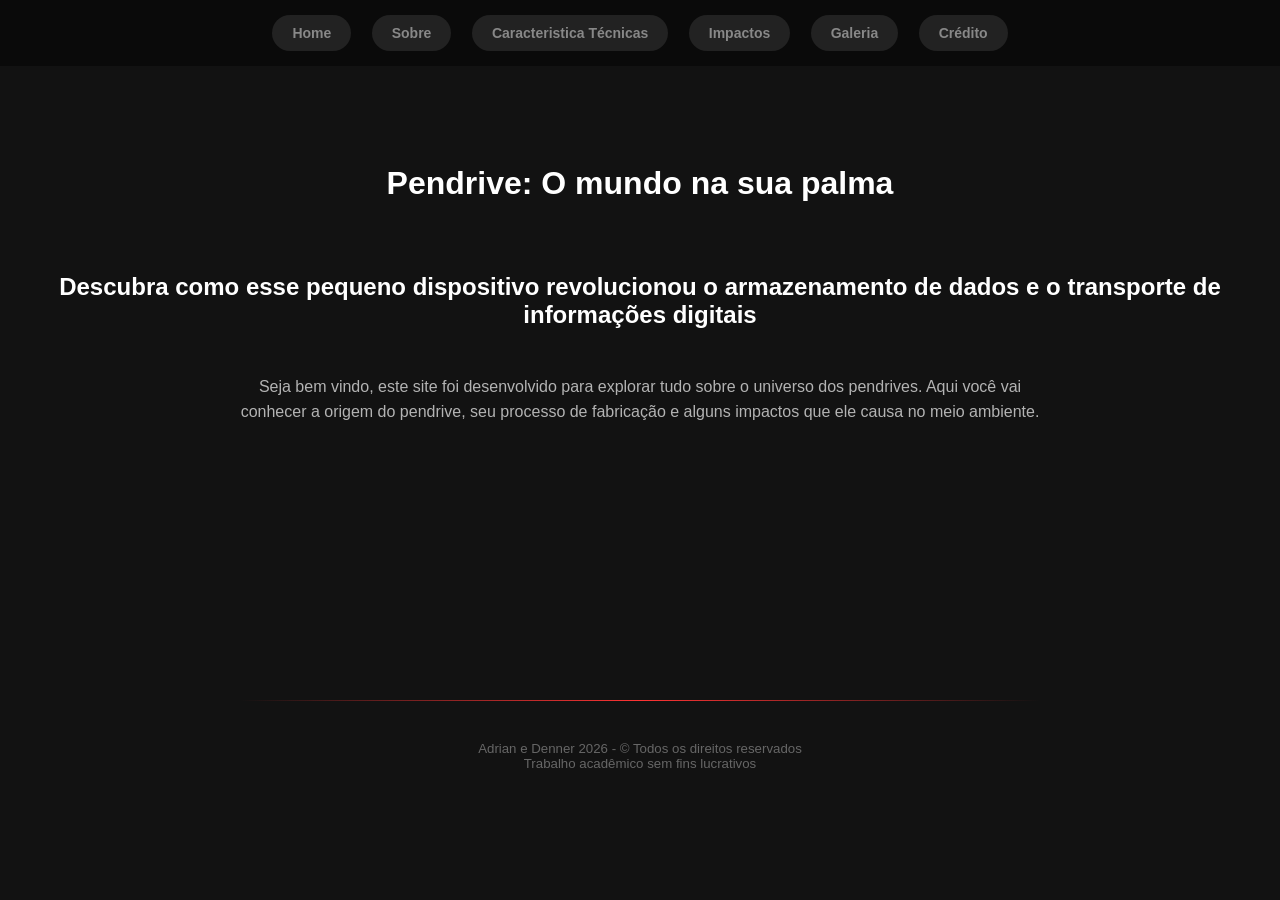
<file: index.html>
<!DOCTYPE html>
<html lang="pt-br">
<head>
    <title>O que são os Pendrives</title>
    <meta charset="utf-8">
	<meta name="viewport" content="width=device-width, inicial-scale=1"/>
    <link rel="icon" type="image/png" href="pen5.png"/> 
    <link rel="stylesheet" type="text/css" href="stilo.css">
</head>
<body>
    <div id="topo"></div>
    
    <ul class="menu">
        <li><a href="index.html">Home</a></li>
        <li><a href="Sobre.html">Sobre</a></li>
        <li><a href="C.html">Caracteristica Técnicas</a></li>
        <li><a href="Impactos.html">Impactos</a></li>
        <li><a href="Galeria.html">Galeria</a></li>
        <li><a href="Créditos.html">Crédito</a></li>
    </ul>

    <h1>Pendrive: O mundo na sua palma</h1>
    <h2>Descubra como esse pequeno dispositivo revolucionou o armazenamento de dados e o transporte de informações digitais</h2>
    <p>Seja bem vindo, este site foi desenvolvido para explorar tudo sobre o universo dos pendrives. Aqui você vai conhecer a origem do pendrive, seu processo de fabricação e alguns impactos que ele causa no meio ambiente.</p>

    <br><br><br><br><br><br><br><br><br><br><br><br><hr>
    <center>
        <h5>Adrian e Denner 2026 - &copy; Todos os direitos reservados<br>Trabalho acadêmico sem fins lucrativos</h5>
    </center>
</body>
</html>
</file>
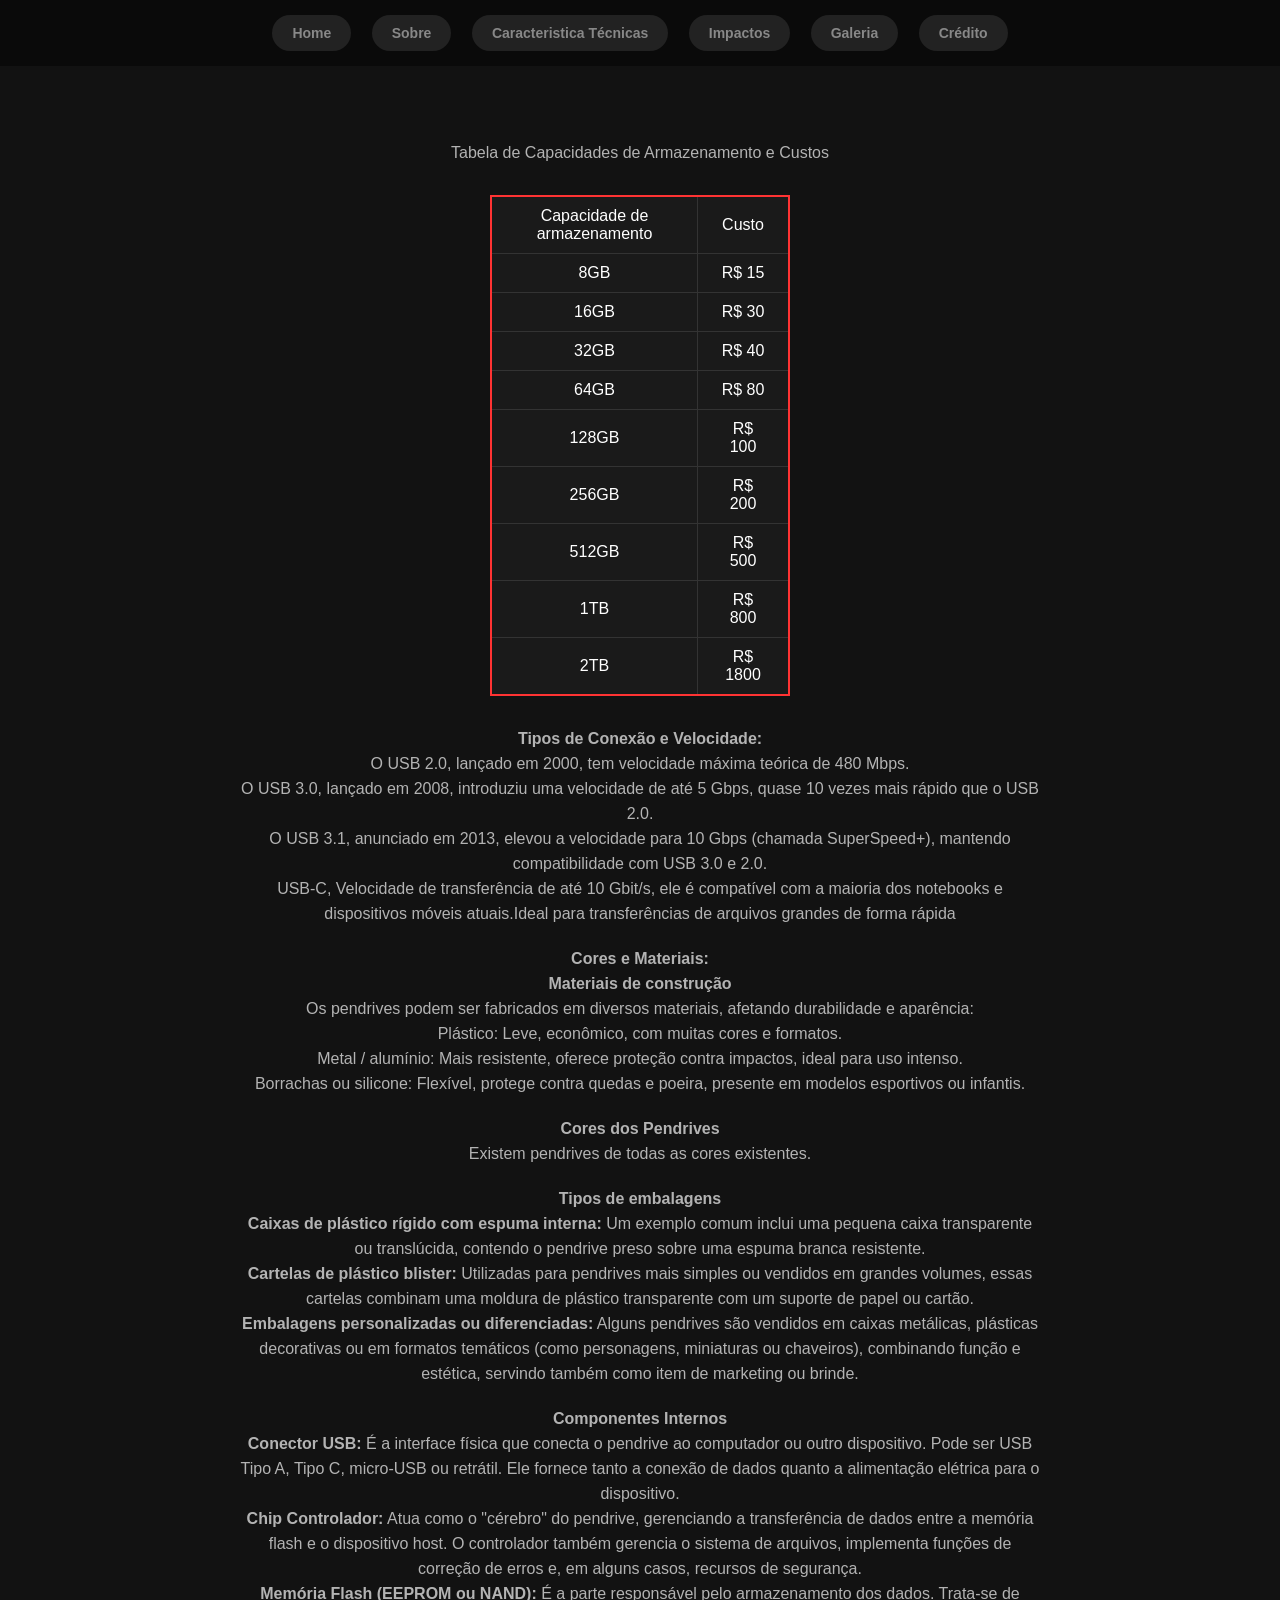
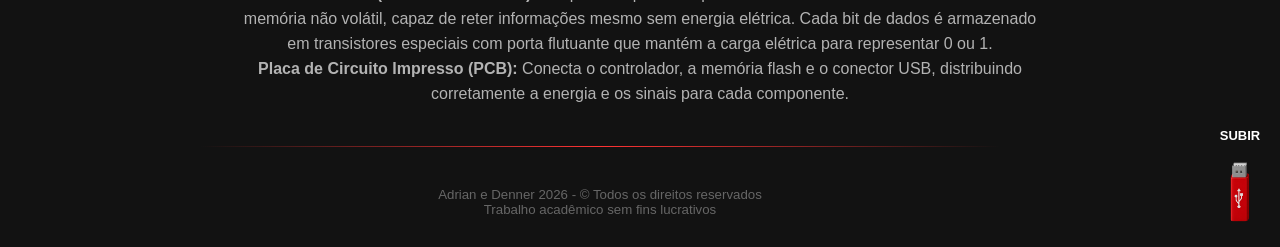
<file: C.html>
<!DOCTYPE html>
<html lang="pt-br">
<head>
    <title>O que são os Pendrives</title>
    <meta charset="utf-8">
    <link rel="icon" type="image/png" href="pen5.png"/> 
    <link rel="stylesheet" type="text/css" href="stilo.css">
</head>
<body>
    <div id="topo"></div>
    
    <ul class="menu">
        <li><a href="index.html">Home</a></li>
        <li><a href="Sobre.html">Sobre</a></li>
        <li><a href="C.html">Caracteristica Técnicas</a></li>
        <li><a href="Impactos.html">Impactos</a></li>
        <li><a href="Galeria.html">Galeria</a></li>
        <li><a href="Créditos.html">Crédito</a></li>
    </ul>

    <p>Tabela de Capacidades de Armazenamento e Custos</p>
    
    <table width="300" border="2" align="center" cellspacing="2" cellpadding="2">
        <tr>
            <td align="center">Capacidade de armazenamento</td> 
            <td align="center">Custo</td>
        </tr>
        <tr>
            <td align="center">8GB</td> 
            <td align="center">R$ 15</td>
        </tr>
        <tr>
            <td align="center">16GB</td> 
            <td align="center">R$ 30</td>
        </tr>
        <tr>
            <td align="center">32GB</td> 
            <td align="center">R$ 40</td>
        </tr>
        <tr>
            <td align="center">64GB</td> 
            <td align="center">R$ 80</td>
        </tr>
        <tr>
            <td align="center">128GB</td> 
            <td align="center">R$ 100</td>
        </tr>
        <tr>
            <td align="center">256GB</td> 
            <td align="center">R$ 200</td>
        </tr>
        <tr>
            <td align="center">512GB</td> 
            <td align="center">R$ 500</td>
        </tr>
        <tr>
            <td align="center">1TB</td> 
            <td align="center">R$ 800</td>
        </tr>
        <tr>
            <td align="center">2TB</td> 
            <td align="center">R$ 1800</td>
        </tr>
    </table>

    <p><b>Tipos de Conexão e Velocidade:</b><br>O USB 2.0, lançado em 2000, tem velocidade máxima teórica de 480 Mbps.<br>O USB 3.0, lançado em 2008, introduziu uma velocidade de até 5 Gbps, quase 10 vezes mais rápido que o USB 2.0.<br>O USB 3.1, anunciado em 2013, elevou a velocidade para 10 Gbps (chamada SuperSpeed+), mantendo compatibilidade com USB 3.0 e 2.0.<br>USB-C, Velocidade de transferência de até 10 Gbit/s, ele é compatível com a maioria dos notebooks e dispositivos móveis atuais.Ideal para transferências de arquivos grandes de forma rápida</p>
    
    <p><b> Cores e Materiais:</b><br><b>Materiais de construção</b><br>Os pendrives podem ser fabricados em diversos materiais, afetando durabilidade e aparência:<br>Plástico: Leve, econômico, com muitas cores e formatos.<br>Metal / alumínio: Mais resistente, oferece proteção contra impactos, ideal para uso intenso.<br>Borrachas ou silicone: Flexível, protege contra quedas e poeira, presente em modelos esportivos ou infantis.</p>
    
    <p><b>Cores dos Pendrives</b><br>Existem pendrives de todas as cores existentes.</p>
    
    <p><b>Tipos de embalagens</b><br><b>Caixas de plástico rígido com espuma interna:</b> Um exemplo comum inclui uma pequena caixa transparente ou translúcida, contendo o pendrive preso sobre uma espuma branca resistente.<br><b>Cartelas de plástico blister:</b> Utilizadas para pendrives mais simples ou vendidos em grandes volumes, essas cartelas combinam uma moldura de plástico transparente com um suporte de papel ou cartão.<br><b>Embalagens personalizadas ou diferenciadas:</b> Alguns pendrives são vendidos em caixas metálicas, plásticas decorativas ou em formatos temáticos (como personagens, miniaturas ou chaveiros), combinando função e estética, servindo também como item de marketing ou brinde.</p>
    
    <p><b>Componentes Internos </b><br><b>Conector USB:</b> É a interface física que conecta o pendrive ao computador ou outro dispositivo. Pode ser USB Tipo A, Tipo C, micro-USB ou retrátil. Ele fornece tanto a conexão de dados quanto a alimentação elétrica para o dispositivo.<br><b>Chip Controlador:</b> Atua como o "cérebro" do pendrive, gerenciando a transferência de dados entre a memória flash e o dispositivo host. O controlador também gerencia o sistema de arquivos, implementa funções de correção de erros e, em alguns casos, recursos de segurança.<br><b>Memória Flash (EEPROM ou NAND):</b> É a parte responsável pelo armazenamento dos dados. Trata-se de memória não volátil, capaz de reter informações mesmo sem energia elétrica. Cada bit de dados é armazenado em transistores especiais com porta flutuante que mantém a carga elétrica para representar 0 ou 1.<br><b>Placa de Circuito Impresso (PCB):</b> Conecta o controlador, a memória flash e o conector USB, distribuindo corretamente a energia e os sinais para cada componente.</p>

    <div style="text-align: center; width: 80px; float: right;">
        <a href="#" style="text-decoration: none; color:white; font-family: sans-serif; font-size: 13px;">
            <b>SUBIR</b><br>
            <img src="sobe3.png" width="50" style="display: block; margin: 0 auto;">
        </a>
    </div>

    <hr>
    <center>
        <h5>Adrian e Denner 2026 - &copy; Todos os direitos reservados<br>Trabalho acadêmico sem fins lucrativos</h5>
    </center>
</body>
</html>
</file>
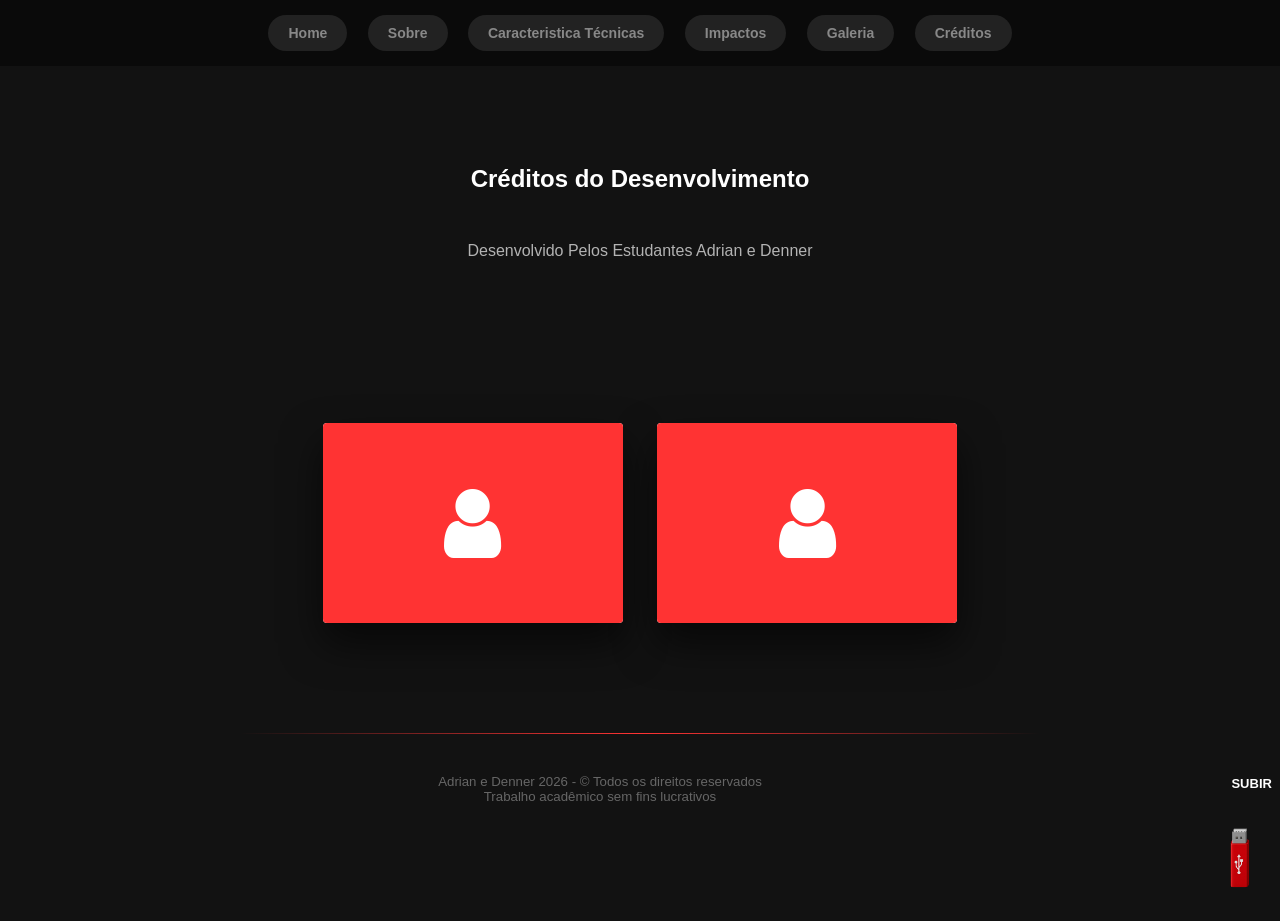
<file: Créditos.html>
<!DOCTYPE html>
<html lang="pt-br">
<head>
    <meta charset="utf-8">
    <title>O que são os Pendrives</title>
	<link rel ="icon" type="image/png" href="pen5.png"/> 
    <link rel="stylesheet" href="https://cdnjs.cloudflare.com/ajax/libs/font-awesome/4.7.0/css/font-awesome.min.css">
    <link rel="stylesheet" type="text/css" href="stilo.css">
</head>
<body>

    <div id="topo"></div>

    <ul class="menu">
        <li><a href="index.html">Home</a></li>
        <li><a href="Sobre.html">Sobre</a></li>
        <li><a href="C.html">Caracteristica Técnicas</a></li>
        <li><a href="Impactos.html">Impactos</a></li>
        <li><a href="Galeria.html">Galeria</a></li>
        <li><a href="Créditos.html">Créditos</a></li>
    </ul>
    
    <h2>Créditos do Desenvolvimento</h2>
    <p>Desenvolvido Pelos Estudantes Adrian e Denner</p>

    <div class="container">
        <div class="card">
            <div class="slide slide1">
                <div class="icon">
                    <i class="fa fa-user" aria-hidden="true"></i>
                </div>
            </div>
            <div class="slide slide2">
                <div class="content">
                    <h3>Adrian Brayan Marques Da Silva</h3>
                    <p>Curso: DS1</p>
                    <p>Turma: A</p>
                </div>
            </div>
        </div>

        <div class="card">
            <div class="slide slide1">
                <div class="icon">
                    <i class="fa fa-user" aria-hidden="true"></i>
                </div>
            </div>
            <div class="slide slide2">
                <div class="content">
                    <h3>Denner Gabriel Monção de Lima</h3>
                    <p>Curso: DS1</p>
                    <p>Turma: A</p>
                </div>
            </div>
        </div>

        <div style="clear: both;"></div>
    </div>

    <hr>

<div style="text-align: center; width: 80px; float: right;">
  <a href="#" style="text-decoration: none; color:white; font-family: sans-serif; font-size: 13px;">
    <b>SUBIR</b><br>
    <img src="sobe3.png" width="50" style="display: block; margin: 0 auto;">
  </a>
</div>

<center>
    <h5>Adrian e Denner 2026 - &copy; Todos os direitos reservados<br>Trabalho acadêmico sem fins lucrativos</h5>
</center>

</body>
</html>
</file>
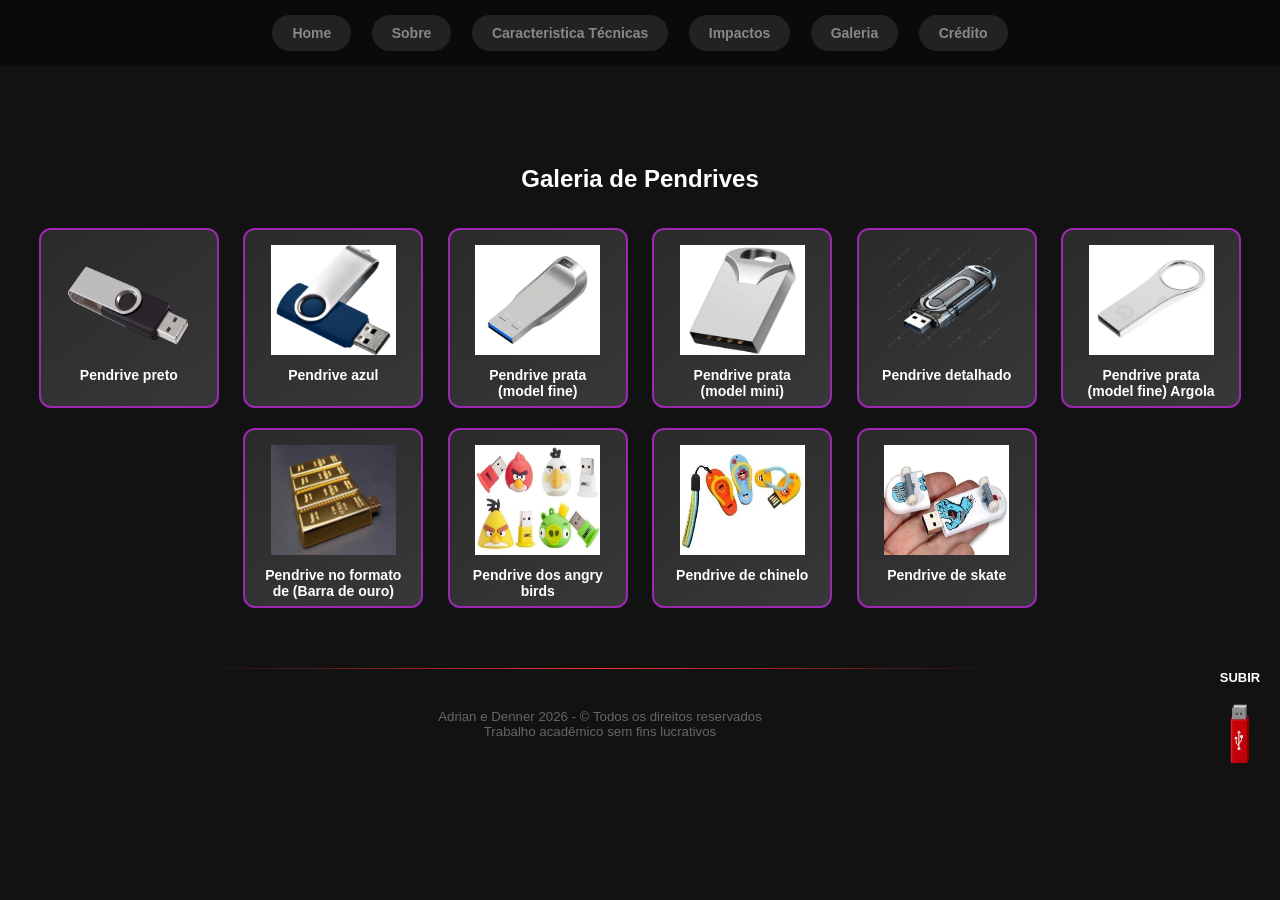
<file: Galeria.html>
<!DOCTYPE html>
<html lang="pt-br">
<head>
    <title>O que são os Pendrives</title>
    <meta charset="utf-8">
    <link rel ="icon" type="image/png" href="pen5.png"/> 
    <link rel="stylesheet" type="text/css" href="stilo.css">
</head>
<body>

    <div id="topo"></div>

    <ul class="menu">
        <li><a href="index.html">Home</a></li>
        <li><a href="Sobre.html">Sobre</a></li>
        <li><a href="C.html">Caracteristica Técnicas</a></li>
        <li><a href="Impactos.html">Impactos</a></li>
        <li><a href="Galeria.html">Galeria</a></li>
        <li><a href="Créditos.html">Crédito</a></li>
    </ul>

    <h2>Galeria de Pendrives</h2>

    <div class="galeria-grid">
        
        <div class="cursor-box grab">
            <img src="pen1.png" alt="Cursor 1">
            <span>Pendrive preto</span>
        </div>

     <div class="cursor-box grab">
            <img src="pen2.webp" alt="Cursor 2">
            <span>Pendrive azul</span>
        </div>

        <div class="cursor-box grab">
            <img src="pen3.webp" alt="Cursor 3">
            <span>Pendrive prata (model fine)</span>
        </div>

        <div class="cursor-box grab">
            <img src="pen4.webp" alt="Cursor 4">
            <span>Pendrive prata (model mini)</span>
        </div>

   <div class="cursor-box grab">
            <img src="pen5.png" alt="Cursor 5">
            <span>Pendrive detalhado</span>
        </div>

        <div class="cursor-box grab">
            <img src="pen6.webp" alt="Cursor 6">
            <span>Pendrive prata (model fine) Argola</span>
        </div>

        <div class="cursor-box grab">
            <img src="pen7.jpg" alt="Cursor 7">
            <span>Pendrive no formato de (Barra de ouro)</span>
        </div>

      <div class="cursor-box grab">
            <img src="pen8.webp" alt="Cursor 8">
            <span>Pendrive dos angry birds</span>
        </div>

  <div class="cursor-box grab">
            <img src="pen9.webp" alt="Cursor 9">
            <span>Pendrive de chinelo</span>
        </div>

     <div class="cursor-box grab">
            <img src="pen10.webp" alt="Cursor 10">
            <span>Pendrive de skate</span>
        </div>

    </div>

    <div style="text-align: center; width: 80px; float: right;">
        <a href="#" style="text-decoration: none; color:white; font-family: sans-serif; font-size: 13px;">
            <b>SUBIR</b><br>
            <img src="sobe3.png" width="50" style="display: block; margin: 0 auto;">
        </a>
    </div>

    <hr>
    <center>
        <h5>Adrian e Denner 2026 - &copy; Todos os direitos reservados<br>Trabalho acadêmico sem fins lucrativos</h5>
    </center>

</body>
</html>
</file>
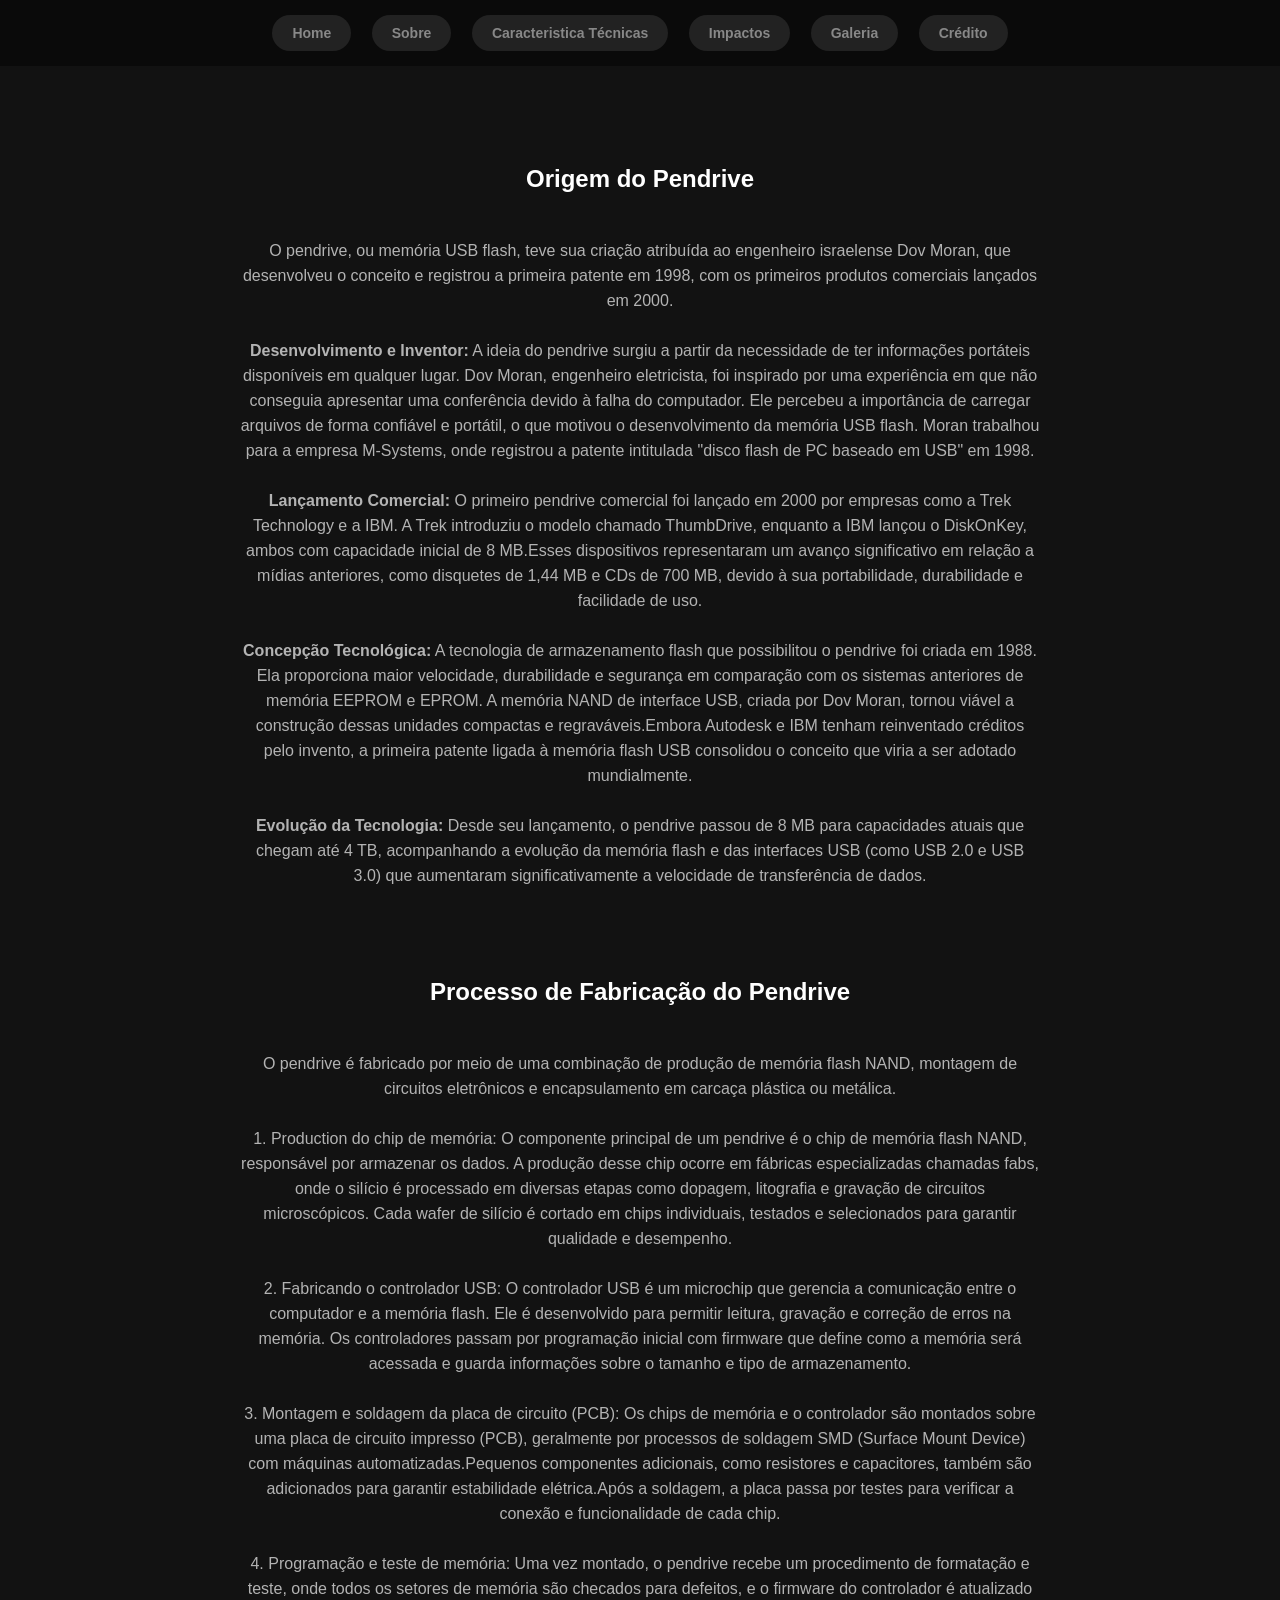
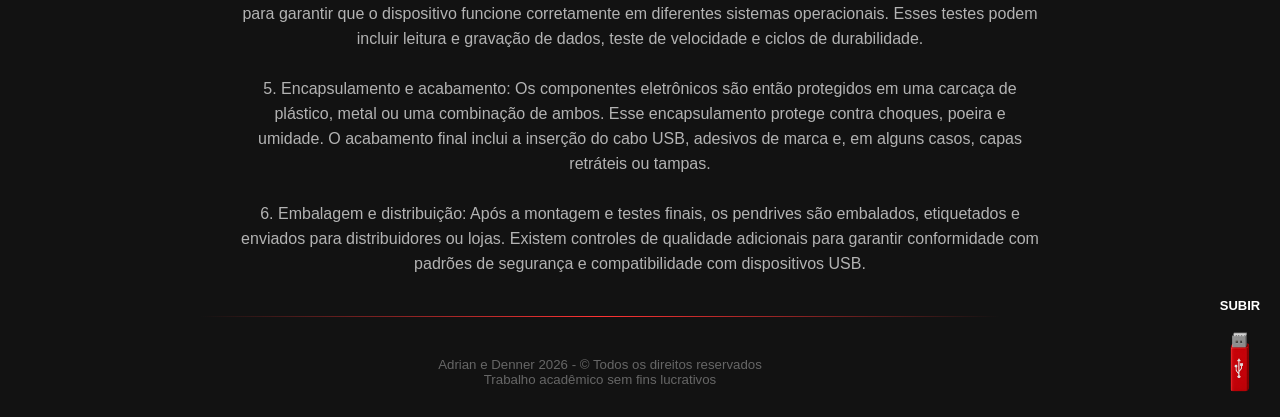
<file: Sobre.html>
<!DOCTYPE html>
<html lang="pt-br">
<head>
    <title>O que são os Pendrives</title>
    <meta charset="utf-8">
    <link rel ="icon" type="image/png" href="pen5.png"/> 
    <link rel="stylesheet" type="text/css" href="stilo.css">
</head>
<body>
    <div id="topo"></div>
    <ul class="menu">
        <li><a href="index.html">Home</a></li>
        <li><a href="Sobre.html">Sobre</a></li>
        <li><a href="C.html">Caracteristica Técnicas</a></li>
        <li><a href="Impactos.html">Impactos</a></li>
        <li><a href="Galeria.html">Galeria</a></li>
        <li><a href="Créditos.html">Crédito</a></li>
    </ul>
    
    <h2><b>Origem do Pendrive</b></h2>
    <p>O pendrive, ou memória USB flash, teve sua criação atribuída ao engenheiro israelense Dov Moran, que desenvolveu o conceito e registrou a primeira patente em 1998, com os primeiros produtos comerciais lançados em 2000.<br><br>
    
    <b>Desenvolvimento e Inventor:</b> A ideia do pendrive surgiu a partir da necessidade de ter informações portáteis disponíveis em qualquer lugar. Dov Moran, engenheiro eletricista, foi inspirado por uma experiência em que não conseguia apresentar uma conferência devido à falha do computador. Ele percebeu a importância de carregar arquivos de forma confiável e portátil, o que motivou o desenvolvimento da memória USB flash. Moran trabalhou para a empresa M-Systems, onde registrou a patente intitulada "disco flash de PC baseado em USB" em 1998.<br><br> 
    
    <b>Lançamento Comercial:</b> O primeiro pendrive comercial foi lançado em 2000 por empresas como a Trek Technology e a IBM. A Trek introduziu o modelo chamado ThumbDrive, enquanto a IBM lançou o DiskOnKey, ambos com capacidade inicial de 8 MB.Esses dispositivos representaram um avanço significativo em relação a mídias anteriores, como disquetes de 1,44 MB e CDs de 700 MB, devido à sua portabilidade, durabilidade e facilidade de uso.<br><br>

    <b>Concepção Tecnológica:</b> A tecnologia de armazenamento flash que possibilitou o pendrive foi criada em 1988. Ela proporciona maior velocidade, durabilidade e segurança em comparação com os sistemas anteriores de memória EEPROM e EPROM. A memória NAND de interface USB, criada por Dov Moran, tornou viável a construção dessas unidades compactas e regraváveis.Embora Autodesk e IBM tenham reinventado créditos pelo invento, a primeira patente ligada à memória flash USB consolidou o conceito que viria a ser adotado mundialmente.<br><br> 

    <b>Evolução da Tecnologia:</b> Desde seu lançamento, o pendrive passou de 8 MB para capacidades atuais que chegam até 4 TB, acompanhando a evolução da memória flash e das interfaces USB (como USB 2.0 e USB 3.0) que aumentaram significativamente a velocidade de transferência de dados.<br><br></p>
    
    <h2> Processo de Fabricação do Pendrive </h2>
    <p>O pendrive é fabricado por meio de uma combinação de produção de memória flash NAND, montagem de circuitos eletrônicos e encapsulamento em carcaça plástica ou metálica.<br><br>

    1. Production do chip de memória: O componente principal de um pendrive é o chip de memória flash NAND, responsável por armazenar os dados. A produção desse chip ocorre em fábricas especializadas chamadas fabs, onde o silício é processado em diversas etapas como dopagem, litografia e gravação de circuitos microscópicos. Cada wafer de silício é cortado em chips individuais, testados e selecionados para garantir qualidade e desempenho.<br><br>

    2. Fabricando o controlador USB: O controlador USB é um microchip que gerencia a comunicação entre o computador e a memória flash. Ele é desenvolvido para permitir leitura, gravação e correção de erros na memória. Os controladores passam por programação inicial com firmware que define como a memória será acessada e guarda informações sobre o tamanho e tipo de armazenamento.<br><br>

    3. Montagem e soldagem da placa de circuito (PCB): Os chips de memória e o controlador são montados sobre uma placa de circuito impresso (PCB), geralmente por processos de soldagem SMD (Surface Mount Device) com máquinas automatizadas.Pequenos componentes adicionais, como resistores e capacitores, também são adicionados para garantir estabilidade elétrica.Após a soldagem, a placa passa por testes para verificar a conexão e funcionalidade de cada chip.<br><br>

    4. Programação e teste de memória: Uma vez montado, o pendrive recebe um procedimento de formatação e teste, onde todos os setores de memória são checados para defeitos, e o firmware do controlador é atualizado para garantir que o dispositivo funcione corretamente em diferentes sistemas operacionais. Esses testes podem incluir leitura e gravação de dados, teste de velocidade e ciclos de durabilidade.<br><br>

    5. Encapsulamento e acabamento: Os componentes eletrônicos são então protegidos em uma carcaça de plástico, metal ou uma combinação de ambos. Esse encapsulamento protege contra choques, poeira e umidade. O acabamento final inclui a inserção do cabo USB, adesivos de marca e, em alguns casos, capas retráteis ou tampas.<br><br>

    6. Embalagem e distribuição: Após a montagem e testes finais, os pendrives são embalados, etiquetados e enviados para distribuidores ou lojas. Existem controles de qualidade adicionais para garantir conformidade com padrões de segurança e compatibilidade com dispositivos USB.</p>

    <div style="text-align: center; width: 80px; float: right;">
        <a href="#" style="text-decoration: none; color:white; font-family: sans-serif; font-size: 13px;">
            <b>SUBIR</b><br>
            <img src="sobe3.png" width="50" style="display: block; margin: 0 auto;">
        </a>
    </div>

    <hr>
    <center>
        <h5>Adrian e Denner 2026 - &copy; Todos os direitos reservados<br>Trabalho acadêmico sem fins lucrativos</h5>
    </center>
</body>
</html>
</file>
<file: stilo.css>
body {
  margin: 0px;
  padding: 0px;
  background-color: #121212;
  color: #e0e0e0;
  font-family: Arial, sans-serif;
  text-align: center;
  padding-top: 120px;
}

p {
  width: 800px;
  margin: 20px auto;
  line-height: 25px;
  font-size: 16px;
  color: #b3b3b3;
}

hr {
  border: 0px;
  height: 1px;
  background: linear-gradient(to right, transparent, #ff3333, transparent);
  margin: 40px auto;
  width: 800px;
}

h5 {
  font-weight: normal;
  color: #666;
  margin-bottom: 30px;
}

table {
  border-collapse: collapse;
  margin: 30px auto;
  background-color: #1a1a1a;
  border: 2px solid #ff3333;
  color: #fff;
}

table td {
  padding: 10px 20px;
  border: 1px solid #333;
}

ul.menu {
  margin: 0px;
  padding: 15px 0px;
  position: fixed;
  top: 0px;
  left: 0px;
  width: 100%;
  background-color: #0a0a0a;
  z-index: 9999;
  text-align: center;
}

ul.menu li {
  list-style: none;
  display: inline-block;
  margin: 0px 8px;
}

ul.menu li a {
  position: relative;
  display: block;
  padding: 10px 20px;
  text-decoration: none;
  background-color: #222;
  border-radius: 30px;
  font-size: 14px;
  font-weight: bold;
  color: #888;
  transition: 0.5s;
  z-index: 1;
}

ul.menu li a::before {
  content: '';
  position: absolute;
  top: 0px;
  left: 0px;
  width: 100%;
  height: 100%;
  border-radius: 30px;
  background-color: #ff3333;
  transition: 0.5s;
  transform: scale(0.9);
  z-index: -1;
  opacity: 0;
}

ul.menu li a:hover::before {
  transform: scale(1.05);
  box-shadow: 0 0 15px #ff3333;
  opacity: 1;
}

ul.menu li a:hover {
  color: #ffffff;
  box-shadow: 0 0 5px #ff3333;
}

h1, h2 {
  color: #ffffff;
  position: relative;
  display: inline-block;
  margin-top: 40px;
  padding: 5px 10px;
}

h1::after, h1::before,
h2::after, h2::before {
  content: '';
  position: absolute;
  width: 100%;
  height: 3px;
  background: linear-gradient(to right, #800000, #ff3333, #800000);
  left: 0px;
  transform: scaleX(0);
  transition: transform 0.4s ease-out;
}

h1::after, h2::after { bottom: -8px; transform-origin: right; }
h1::before, h2::before { top: -8px; transform-origin: left; }

h1:hover::after, h1:hover::before,
h2:hover::after, h2:hover::before {
  transform: scaleX(1);
}

.container {
  width: 100%;
  margin: 60px auto;
  min-height: 350px;
  text-align: center;
}

.container .card {
  position: relative;
  width: 300px;
  height: 200px;
  display: inline-block;
  margin: 0px 15px;
  background-color: transparent;
  vertical-align: top;
}

.container .card .icon {
  position: absolute;
  top: 0px;
  left: 0px;
  width: 100%;
  height: 100%;
  background-color: #ff3333;
  border-radius: 4px;
}

.container .card .icon .fa {
  position: absolute;
  top: 50%;
  left: 50%;
  transform: translate(-50%, -50%);
  font-size: 80px;
  color: #fff;
}

.container .card .slide {
  width: 300px;
  height: 200px;
  transition: 0.5s;
}

.container .card .slide.slide1 {
  position: relative;
  z-index: 2;
  transition: 0.7s;
  transform: translateY(100px);
}

.container .card:hover .slide.slide1 {
  transform: translateY(0px);
}

.container .card .slide.slide2 {
  position: relative;
  padding: 20px;
  box-sizing: border-box;
  transition: 0.8s;
  transform: translateY(-100px);
  background-color: #ffffff;
  box-shadow: 0 20px 40px rgba(0,0,0,0.6);
  z-index: 1;
  border-radius: 4px;
}

.container .card:hover .slide.slide2 {
  transform: translateY(0px);
}

.container .card .slide.slide2::after {
  content: "";
  position: absolute;
  width: 30px;
  height: 4px;
  bottom: 15px;
  left: 50%;
  transform: translateX(-50%);
  background-color: #ff3333;
}

.container .card .slide.slide2 .content p {
  width: auto;
  margin: 5px 0px 0px 0px;
  padding: 0px;
  text-align: center;
  color: #414141;
  font-size: 16px;
}

.container .card .slide.slide2 .content h3 {
  margin: 0px 0px 10px 0px;
  padding: 0px;
  font-size: 24px;
  text-align: center;
  color: #121212;
}

.galeria-grid {
  width: 100%;
  margin: 0px auto 50px auto;
  text-align: center;
}

.cursor-box {
  width: 180px;
  height: 180px;
  background-color: #1a1a1a;
  border-radius: 12px;
  display: inline-block;
  margin: 10px;
  font-size: 14px;
  font-weight: bold;
  font-family: Arial, sans-serif;
  color: #fff;
  transition: all 0.3s ease;
  text-align: center;
  padding: 15px;
  position: relative;
  overflow: hidden;
  box-sizing: border-box;
  vertical-align: top;
}

.cursor-box img {
  width: 125px;
  height: 110px;
  margin-bottom: 12px;
  display: block;
  margin-left: auto;
  margin-right: auto;
}

.cursor-box::before {
  content: '';
  position: absolute;
  width: 100%;
  height: 100%;
  background: linear-gradient(45deg, transparent, rgba(255,255,255,0.1), transparent);
  top: -100%;
  left: -100%;
  transition: all 0.5s ease;
}

.cursor-box:hover::before {
  top: 100%;
  left: 100%;
}

.pointer { cursor: pointer; background: linear-gradient(145deg, #2a2a2a, #383838); border: 2px solid #646cff; }
.pointer:hover { transform: scale(1.05) rotate(2deg); box-shadow: 0 0 15px #646cff50; }

.help { cursor: help; background: linear-gradient(145deg, #2a2a2a, #383838); border: 2px solid #00bcd4; }
.help:hover { transform: scale(1.05) translateY(-5px); box-shadow: 0 5px 15px #00bcd450; }

.wait { cursor: wait; background: linear-gradient(145deg, #2a2a2a, #383838); border: 2px solid #ff4081; }
.wait:hover { animation: pulse 1.5s infinite; }

.crosshair { cursor: crosshair; background: linear-gradient(145deg, #2a2a2a, #383838); border: 2px solid #4caf50; }
.crosshair:hover { transform: scale(1.05); box-shadow: 0 0 0 5px #4caf5030; }

.text { cursor: text; background: linear-gradient(145deg, #2a2a2a, #383838); border: 2px solid #ffc107; }
.text:hover { transform: scale(1.05); letter-spacing: 2px; }

.not-allowed { cursor: not-allowed; background: linear-gradient(145deg, #2a2a2a, #383838); border: 2px solid #f44336; }
.not-allowed:hover { transform: scale(1.05); animation: shake 0.5s ease-in-out; }

.grab { cursor: grab; background: linear-gradient(145deg, #2a2a2a, #383838); border: 2px solid #9c27b0; }
.grab:hover { transform: scale(1.05) translateX(10px); }

.zoom-in { cursor: zoom-in; background: linear-gradient(145deg, #2a2a2a, #383838); border: 2px solid #3f51b5; }
.zoom-in:hover { transform: scale(1.15); }

.cell { cursor: cell; background: linear-gradient(145deg, #2a2a2a, #383838); border: 2px solid #009688; }
.cell:hover { transform: scale(1.05); clip-path: polygon(10% 0%, 90% 0%, 100% 10%, 100% 90%, 90% 100%, 10% 100%, 0% 90%, 0% 10%); }

.move { cursor: move; background: linear-gradient(145deg, #2a2a2a, #383838); border: 2px solid #ff9800; }
.move:hover { animation: moveAround 2s infinite ease-in-out; }

@keyframes pulse {
  0% { transform: scale(1.05); }
  50% { transform: scale(1); }
  100% { transform: scale(1.05); }
}

@keyframes shake {
  0%, 100% { transform: translateX(0) scale(1.05); }
  25% { transform: translateX(-5px) scale(1.05); }
  75% { transform: translateX(5px) scale(1.05); }
}

@keyframes moveAround {
  0% { transform: translate(0, 0) scale(1.05); }
  25% { transform: translate(5px, -5px) scale(1.05); }
  50% { transform: translate(0, 0) scale(1.05); }
  75% { transform: translate(-5px, 5px) scale(1.05); }
  100% { transform: translate(0, 0) scale(1.05); }
}
</file>
